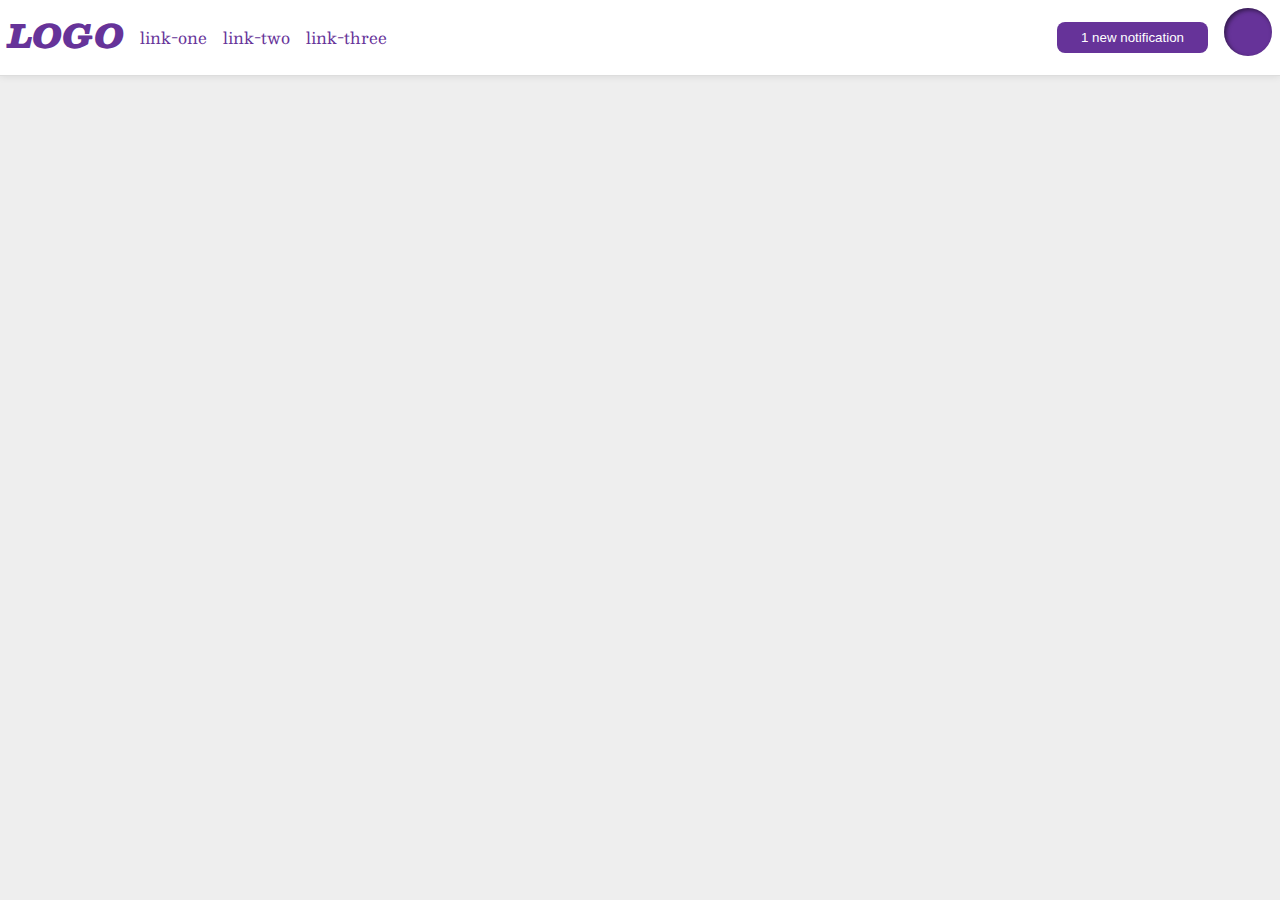
<file: flex/03-flex-header-2/index.html>
<!DOCTYPE html>
<html lang="en">
  <head>
    <meta charset="UTF-8">
    <meta http-equiv="X-UA-Compatible" content="IE=edge">
    <meta name="viewport" content="width=device-width, initial-scale=1.0">
    <title>Flex Header 2</title>
    <link rel="stylesheet" href="style.css">
  </head>
  <body>
    <div class="header">
      <div class="left-links">
        <div class="logo">
          LOGO
        </div>
        <ul class="links">
          <li><a href="google.com">link-one</a></li>
          <li><a href="google.com">link-two</a></li>
          <li><a href="google.com">link-three</a></li>
        </ul>
      </div>
      <div class="right-links">
        <button class="notifications">
          1 new notification
        </button>
        <div class="profile-image"></div>
      </div>
      
    </div>
  </body>
</html>
</file>
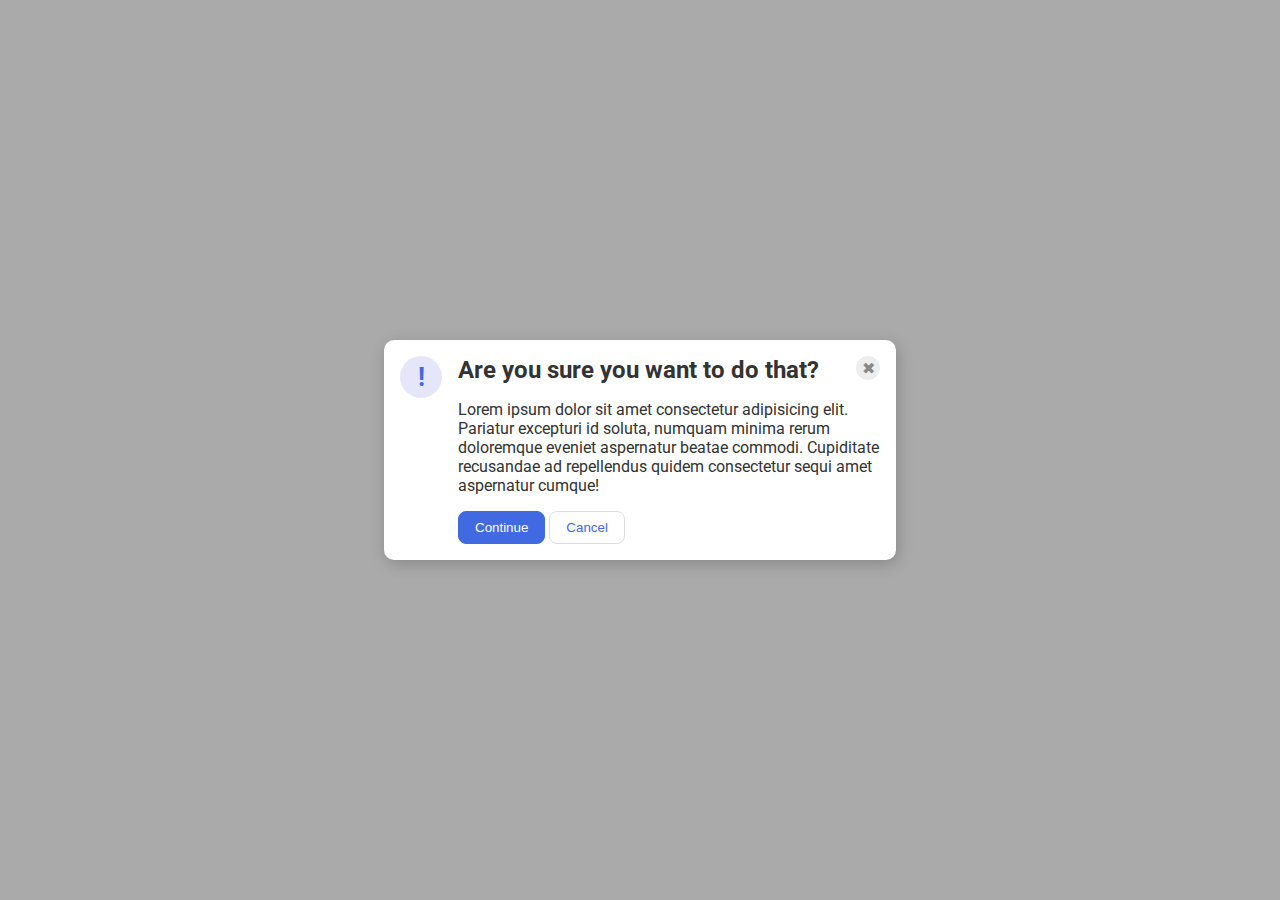
<file: flex/05-flex-modal/index.html>
<!DOCTYPE html>
<html lang="en">
  <head>
    <meta charset="UTF-8">
    <meta http-equiv="X-UA-Compatible" content="IE=edge">
    <meta name="viewport" content="width=device-width, initial-scale=1.0">
    <link rel="stylesheet" href="style.css">
    <title>Modal</title>
  </head>
  <body>
    <div class="modal">

      <div class = "left-part">
        <div class="icon">!</div> 
      </div>

      <div class="mid-part">
        <div class="mid-top">
          <div class="header"><h2>Are you sure you want to do that?</h2></div>
          <div class="close-button">✖</div>
        </div>
        <div class="text"><p>Lorem ipsum dolor sit amet consectetur adipisicing elit. Pariatur excepturi id soluta, numquam minima rerum doloremque eveniet aspernatur beatae commodi. Cupiditate recusandae ad repellendus quidem consectetur sequi amet aspernatur cumque!</p></div>
        <button class="continue">Continue</button>
        <button class="cancel">Cancel</button>
      </div>
      
    </div>
  </body>
</html>
</file>
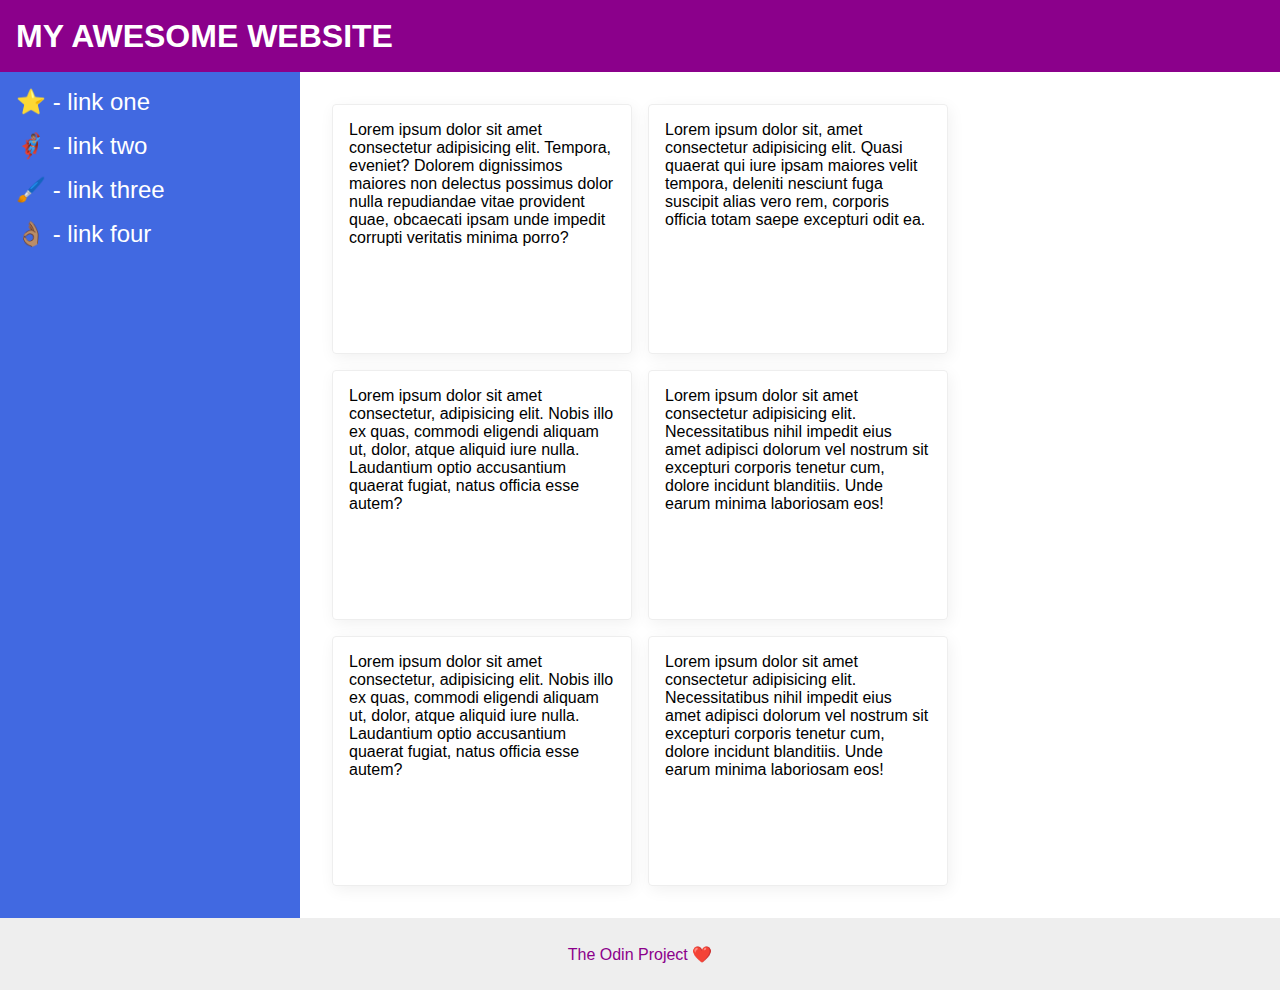
<file: flex/07-flex-layout-2/index.html>
<!DOCTYPE html>
<html lang="en">
  <head>
    <meta charset="UTF-8">
    <meta http-equiv="X-UA-Compatible" content="IE=edge">
    <meta name="viewport" content="width=device-width, initial-scale=1.0">
    <title>The Holy Grail</title>
    <link rel="stylesheet" href="style.css">
  </head>
  <body>
    <header class="header">
      <h1>MY AWESOME WEBSITE</h1>
    </header>
    
    <main>
      <div class="sidebar">
        <ul>
          <li><a href="#">⭐ - link one</a></li>
          <li><a href="#">🦸🏽‍♂️ - link two</a></li>
          <li><a href="#">🖌️ - link three</a></li>
          <li><a href="#">👌🏽 - link four</a></li>
        </ul>
      </div>

      <div class="content">
        <div class="card"><p>Lorem ipsum dolor sit amet consectetur adipisicing elit. Tempora, eveniet? Dolorem dignissimos maiores non delectus possimus dolor nulla repudiandae vitae provident quae, obcaecati ipsam unde impedit corrupti veritatis minima porro?</p></div>
        <div class="card"><p>Lorem ipsum dolor sit, amet consectetur adipisicing elit. Quasi quaerat qui iure ipsam maiores velit tempora, deleniti nesciunt fuga suscipit alias vero rem, corporis officia totam saepe excepturi odit ea.</p></div>
        <div class="card"><p>Lorem ipsum dolor sit amet consectetur, adipisicing elit. Nobis illo ex quas, commodi eligendi aliquam ut, dolor, atque aliquid iure nulla. Laudantium optio accusantium quaerat fugiat, natus officia esse autem?</p></div>
        <div class="card"><p>Lorem ipsum dolor sit amet consectetur adipisicing elit. Necessitatibus nihil impedit eius amet adipisci dolorum vel nostrum sit excepturi corporis tenetur cum, dolore incidunt blanditiis. Unde earum minima laboriosam eos!</p></div>
        <div class="card"><p>Lorem ipsum dolor sit amet consectetur, adipisicing elit. Nobis illo ex quas, commodi eligendi aliquam ut, dolor, atque aliquid iure nulla. Laudantium optio accusantium quaerat fugiat, natus officia esse autem?</p></div>
        <div class="card"><p>Lorem ipsum dolor sit amet consectetur adipisicing elit. Necessitatibus nihil impedit eius amet adipisci dolorum vel nostrum sit excepturi corporis tenetur cum, dolore incidunt blanditiis. Unde earum minima laboriosam eos!</p></div>
      </div>

    </main>
    
    <footer class="footer">
      <p>The Odin Project ❤️</p>
    </footer>
  </body>
</html>
</file>
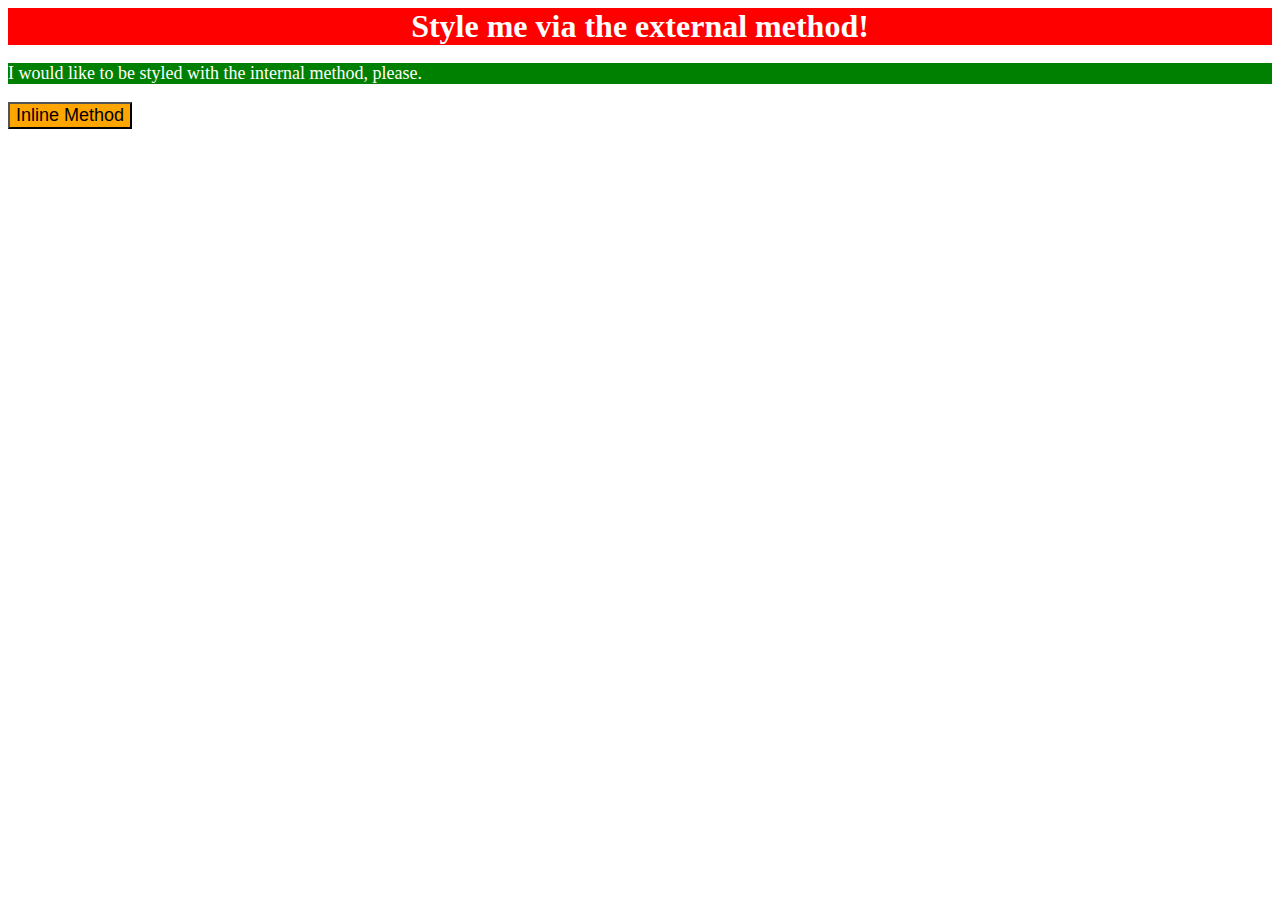
<file: foundations/01-css-methods/index.html>
<!DOCTYPE html>
<html lang="en">
  <head>
    <meta charset="UTF-8">
    <meta http-equiv="X-UA-Compatible" content="IE=edge">
    <meta name="viewport" content="width=device-width, initial-scale=1.0">
    <title>Methods for Adding CSS</title>
    <link rel="stylesheet" href="styles.css">
    <style>
      p {
        background-color: green;
        color: white;
        font-size: 18px;
      }
    </style>
  </head>
  <body>
    <div>Style me via the external method!</div>
    <p>I would like to be styled with the internal method, please.</p>
    <button style="background-color: orange; font-size: 18px">Inline Method</button>
  </body>
</html>
</file>
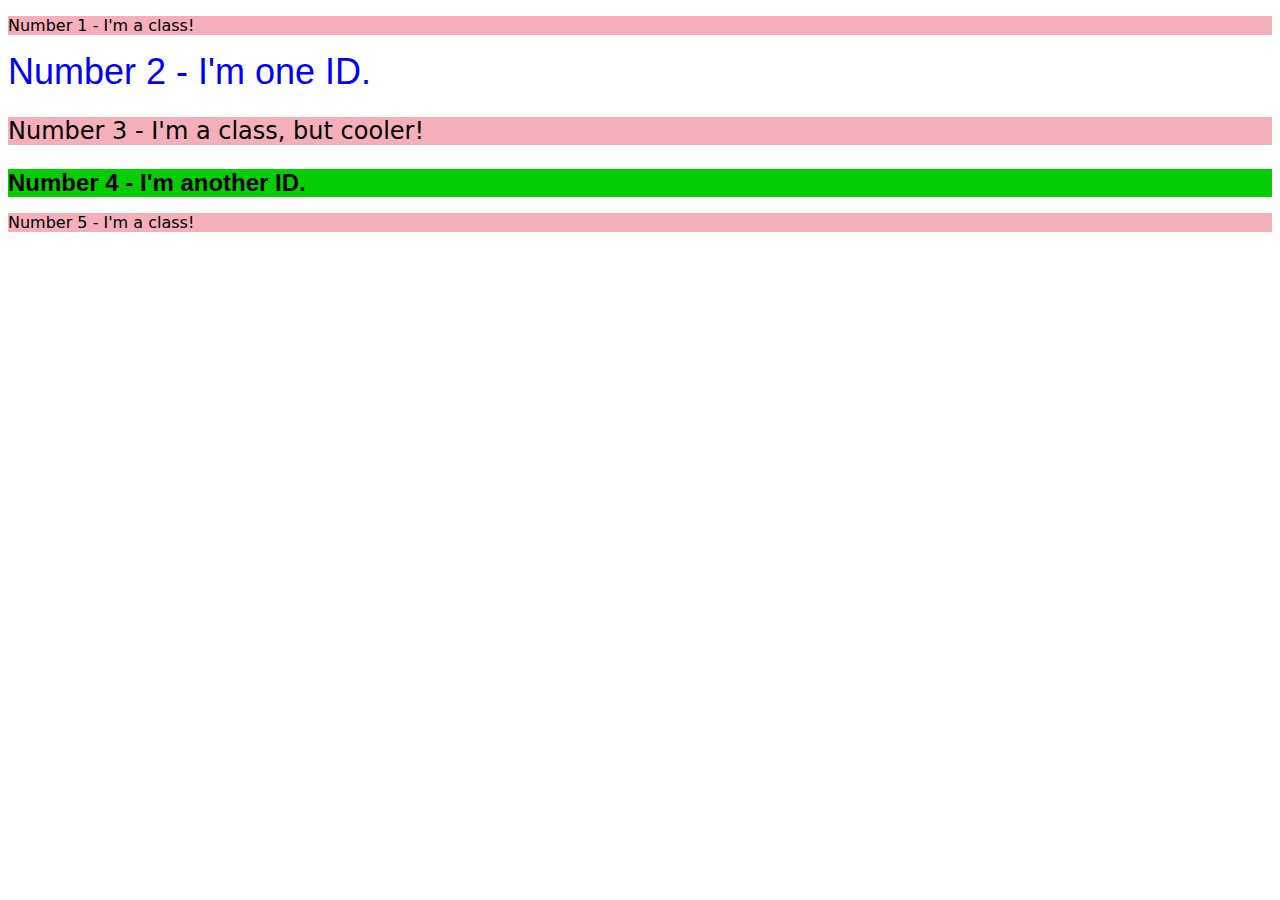
<file: foundations/02-class-id-selectors/index.html>
<!DOCTYPE html>
<html lang="en">
  <head>
    <meta charset="UTF-8">
    <meta http-equiv="X-UA-Compatible" content="IE=edge">
    <meta name="viewport" content="width=device-width, initial-scale=1.0">
    <title>Class and ID Selectors</title>
    <link rel="stylesheet" href="style.css">
  </head>
  <body>
    <p class="pink">Number 1 - I'm a class!</p>
    <div id="second">Number 2 - I'm one ID.</div>
    <p class="pink sizedup">Number 3 - I'm a class, but cooler!</p>
    <div id="green" class="sizedup">Number 4 - I'm another ID.</div>
    <p class="pink">Number 5 - I'm a class!</p>
  </body>
</html>
</file>
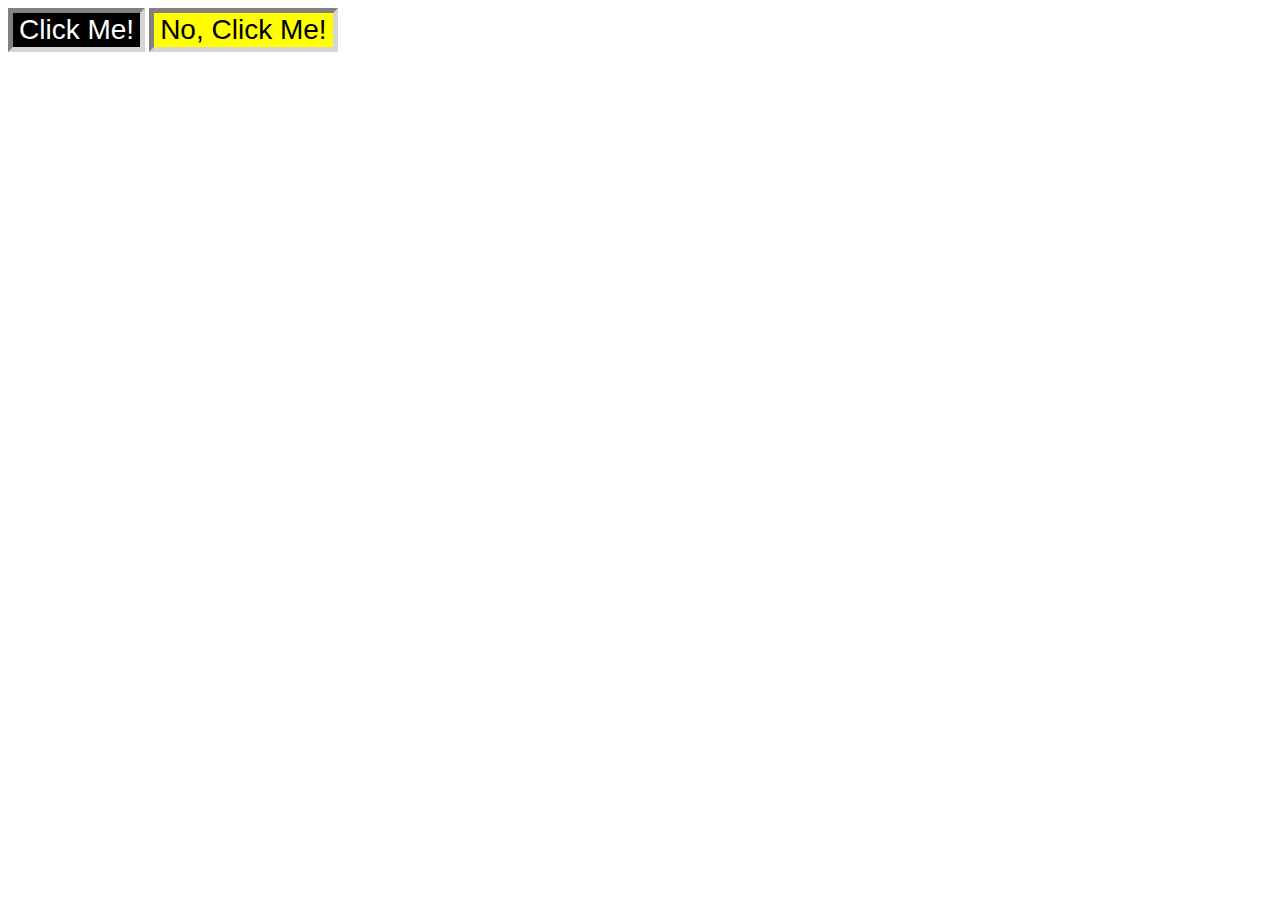
<file: foundations/03-grouping-selectors/index.html>
<!DOCTYPE html>
<html lang="en">
  <head>
    <meta charset="UTF-8">
    <meta http-equiv="X-UA-Compatible" content="IE=edge">
    <meta name="viewport" content="width=device-width, initial-scale=1.0">
    <title>Grouping Selectors</title>
    <link rel="stylesheet" href="style.css">
  </head>
  <body>
    <button class="black sizedup">Click Me!</button>
    <button class="yellow sizedup">No, Click Me!</button>
  </body>
</html>
</file>
<file: flex/03-flex-header-2/style.css>
/* this is some magical font-importing.  
you'll learn about it later. */
@import url('https://fonts.googleapis.com/css2?family=Besley:ital,wght@0,400;1,900&display=swap');

body {
  margin: 0;
  background: #eee;
  font-family: Besley, serif;
}

.header {
  background: white;
  border-bottom: 1px solid #ddd;
  box-shadow: 0 0 8px rgba(0,0,0,.1);
}

.profile-image {
  background: rebeccapurple;
  box-shadow: inset 2px 2px 4px rgba(0,0,0,.5);
  border-radius: 50%;
  width: 48px;
  height: 48px;
}

.logo {
  color: rebeccapurple;
  font-size: 32px;
  font-weight: 900;
  font-style: italic;
}

button {
  border: none;
  border-radius: 8px;
  background: rebeccapurple;
  color: white;
  padding: 8px 24px;
}

a {
  /* this removes the line under our links */
  text-decoration: none;
  color: rebeccapurple;
}

ul {
  list-style-type: none;
}


/* layout formatting */
.header {
  padding: 8px;
  display: flex;
  justify-content: space-between;
}

.links {
  padding: 0;
  display: flex;
  gap: 1em; 
}

.left-links {
  display: flex;
  gap: 1em;
}


.right-links {
  display: flex;
  gap: 1em;
}

.right-links .notifications {
  align-self: center;
}
</file>
<file: flex/05-flex-modal/style.css>
@import url('https://fonts.googleapis.com/css2?family=Roboto:wght@400;700&display=swap');

html, body {
  height: 100%;
}

body {
  font-family: Roboto, sans-serif;
  margin: 0;
  background: #aaa;
  color: #333;
  /* I'll give you this one for free lol */
  display: flex;
  align-items: center;
  justify-content: center;
}

.modal {
  background: white;
  width: 480px;
  border-radius: 10px;
  box-shadow: 2px 4px 16px rgba(0,0,0,.2);
  /* my edit */
  padding: 1em;
}

.icon {
  color: royalblue;
  font-size: 26px;
  font-weight: 700;
  background: lavender;
  width: 42px;
  height: 42px;
  border-radius: 50%;
  display: flex;
  align-items: center;
  justify-content: center;
}

.close-button {
  background: #eee;
  border-radius: 50%;
  color: #888;
  font-weight: 400;
  font-size: 16px;
  height: 24px;
  width: 24px;
  display: flex;
  align-items: center;
  justify-content: center;
}

button {
  padding: 8px 16px;
  border-radius: 8px;
}

button.continue {
  background: royalblue;
  border: 1px solid royalblue;
  color: white;
}

button.cancel {
  background: white;
  border: 1px solid #ddd;
  color: royalblue;
}


/* layout formatting */
.modal {
  display: flex;
  justify-content: space-between;
  gap: 1em;
}

.mid-part .header {
  margin: 0;
}

.mid-top {
  display: flex;
  justify-content: space-between;
}

h2 {
  margin: 0;
}
</file>
<file: flex/07-flex-layout-2/style.css>
* {
  padding: 0;
  margin: 0;
  box-sizing: border-box;
}


body {
  font-family: -apple-system, BlinkMacSystemFont, 'Segoe UI', Roboto, Oxygen, Ubuntu, Cantarell, 'Open Sans', 'Helvetica Neue', sans-serif;
  margin: 0;
  min-height: 100vh;
}

.header {
  height: 72px;
  background: darkmagenta;
  color: white;
}

.footer {
  height: 72px;
  background: #eee;
  color: darkmagenta;
}

.sidebar {
  width: 300px;
  background: royalblue;
}

.card {
  border: 1px solid #eee;
  box-shadow: 2px 4px 16px rgba(0,0,0,.06);
  border-radius: 4px;
}


/* layout formatting */

body {
  display: flex;
  flex-direction: column;
  justify-content: space-between;
}

.header {
  display: flex;
  align-items: center;
}

header h1 {
  font-size: 32px;
  font-weight: 900;
  margin: auto 16px;
} 

main {
  flex: 1;
  display: flex;
}

main .sidebar {
  width: 300px;
  flex: 1 0 auto;
  padding: 16px;
}

.sidebar ul li a {
  font-size: 24px;
  color: white;
  text-decoration: none;
}

li {
  list-style-type: none;
  padding: 0 0 16px;
}

.content {
  padding: 32px;
  display: flex;
  flex-wrap: wrap;
  justify-content: flex-start;
  align-content: space-around;
  gap: 16px;
}

.content .card {
  width: 300px;
  height: 250px;
}

.content .card p {
  padding: 16px;
}

footer{
  display: flex;
  align-items: center;
  justify-content: center;
  text-align: center;
}
</file>
<file: foundations/01-css-methods/styles.css>
div {
    background-color: red;
    color: white;
    font-size: 32px;
    text-align: center;
    font-weight: bold;
}
</file>
<file: foundations/02-class-id-selectors/style.css>
* {
    font-family: sans-serif;
}

.pink {
    background-color: #f4afba;
    font-family: Verdana, 'DejaVu Sans', sans-serif;
}

#second {
    color: #0000ff;
    font-size: 36px;
}

.sizedup {
    font-size: 24px;
}

#green {
    background-color: rgb(7, 205, 7);
    font-weight: bold;
}
</file>
<file: foundations/03-grouping-selectors/style.css>
.black {
    background-color: black;
    color: white;
}

.yellow {
    background-color: yellow;
}

.sizedup {
    font-size: 28px;
    font-family: Helvetica, 'Times New Roman', sans-serif;
    border: 5px inset rgb(213, 213, 213);
}
</file>
